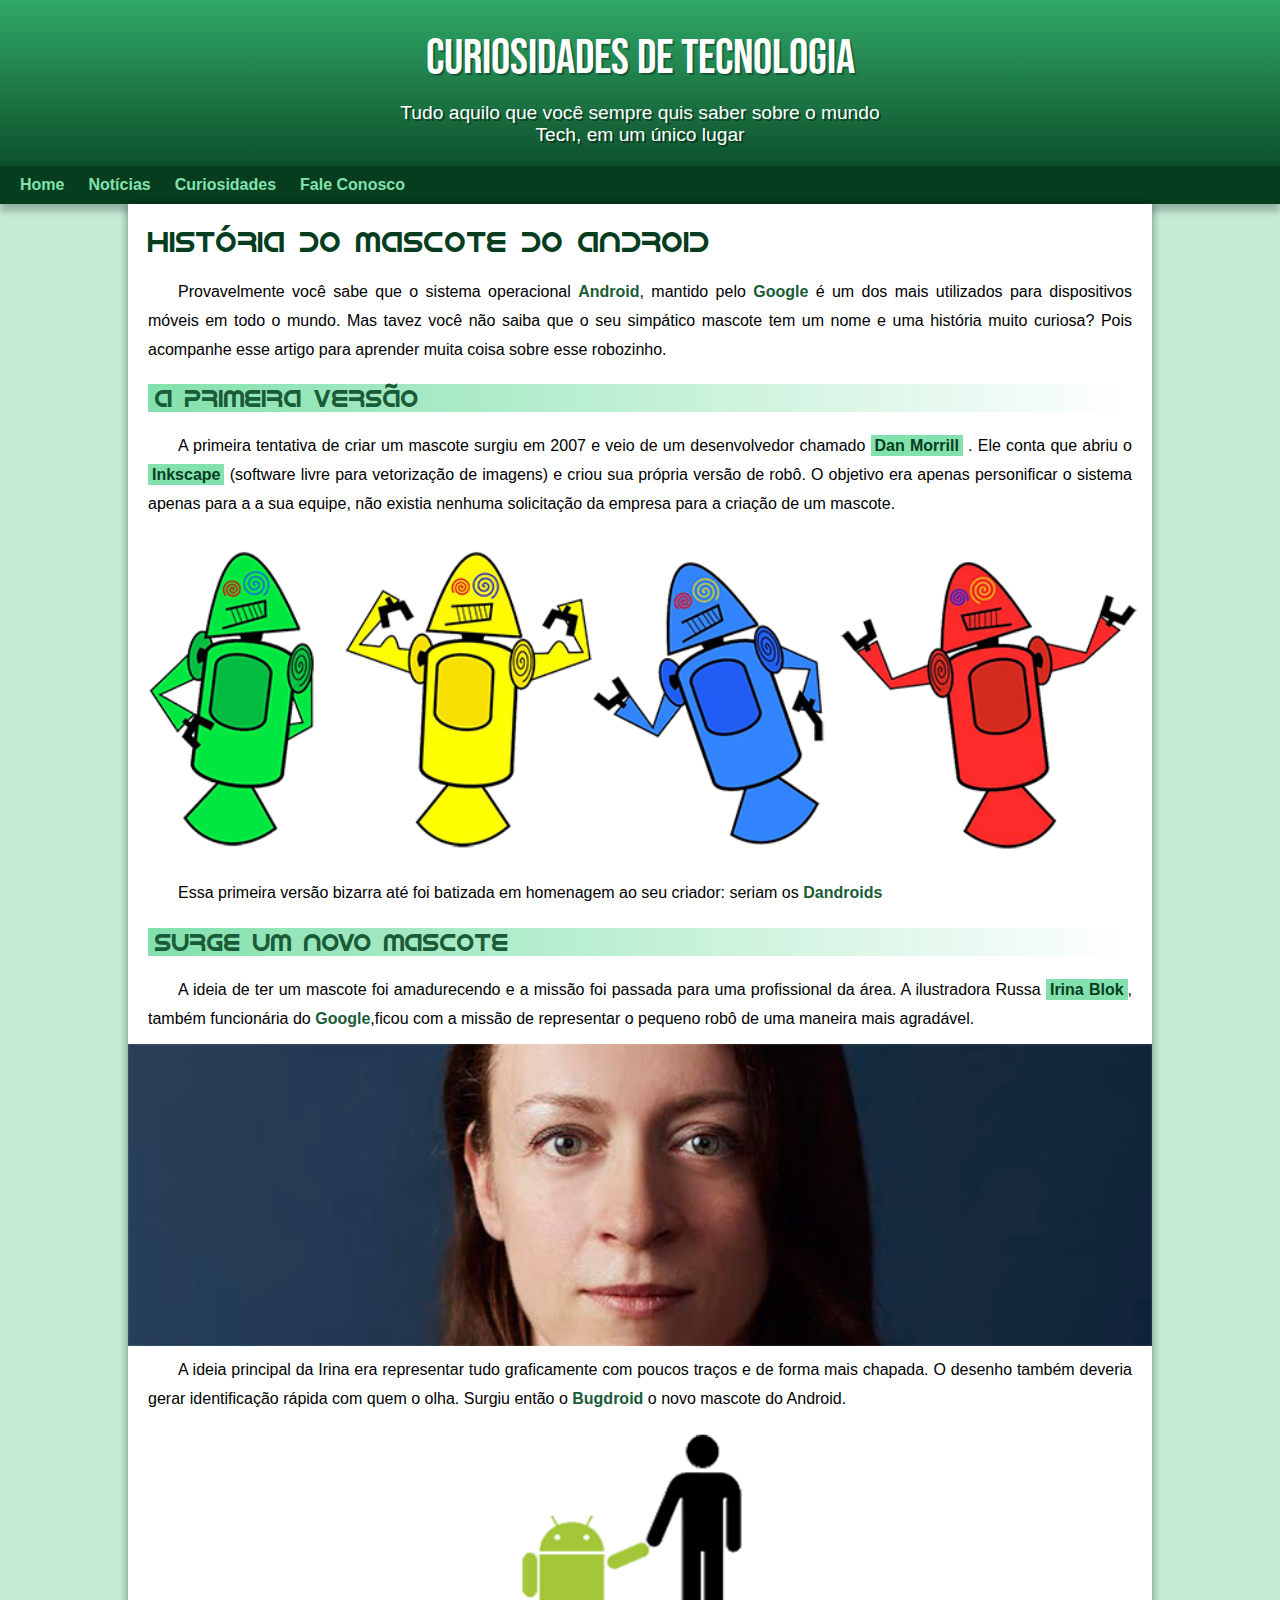
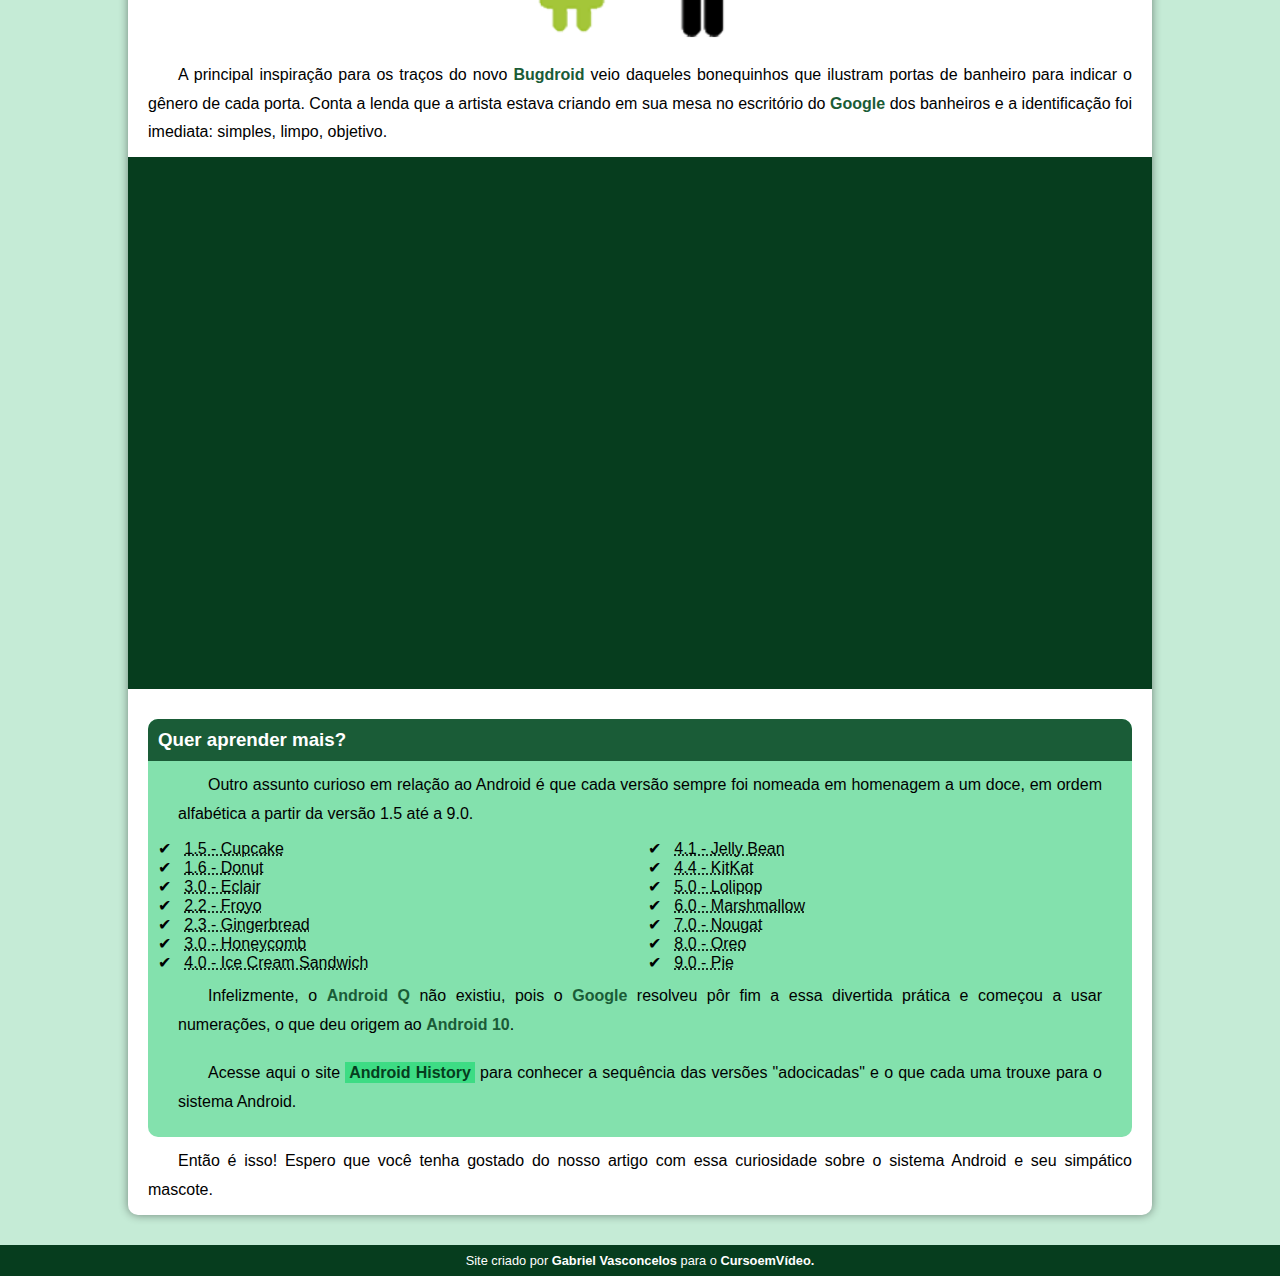
<file: index.html>
<!DOCTYPE html>
<html lang="pt-br">
<head>
    <meta charset="UTF-8">
    <meta http-equiv="X-UA-Compatible" content="IE=edge">
    <meta name="viewport" content="width=device-width, initial-scale=1.0">
    <title>2° Desafio Android</title>
    <link rel="shortcut icon" href="imagens/favicon.ico" type="image/x-icon">
    <link rel="stylesheet" href="style/xtyle.css">
</head>
<body>
    <header>
        <h1>
            Curiosidades de Tecnologia
        </h1>

        <p>
            Tudo aquilo que você sempre quis saber sobre o mundo<br>Tech, em um único lugar
        </p>
        
        <nav>
            <a href="#">Home</a>
            <a href="#">Notícias</a>
            <a href="#">Curiosidades</a>
            <a href="#">Fale Conosco</a>
        </nav>
    </header>

    <main>  
        <h1>
            História do Mascote do Android
        </h1>

        <p>
            Provavelmente você sabe que o sistema operacional <strong>Android</strong>, mantido pelo <strong>Google</strong> é um dos mais utilizados para dispositivos móveis em todo o mundo. Mas tavez você não saiba que o seu simpático mascote tem um nome e uma história muito curiosa? Pois acompanhe esse artigo para aprender muita coisa sobre esse robozinho.
        </p>

        <h2>
            A primeira versão
        </h2>

        <p>
            A primeira tentativa de criar um mascote surgiu em 2007 e veio de um desenvolvedor chamado <a href="https://androidcommunity.com/dan-morrill-shows-us-the-android-mascot-that-almost-was-20130103/" target="_blank" class="externo">Dan Morrill</a>
            . Ele conta que abriu o <a href="https://inkscape.org/pt-br/" target="_blank" class="externo">Inkscape</a> (software livre para vetorização de imagens) e criou sua própria versão de robô. O objetivo era apenas personificar o sistema apenas para a a sua equipe, não existia nenhuma solicitação da empresa para a criação de um mascote.
        </p>

        <picture>
            <source media="(max-width: 670px)" srcset="imagens/dan-droids-pq.png">
            <img src="imagens/dan-droids.png" alt="Primeiro mascote Android">
        </picture>

        <p>
            Essa primeira versão bizarra até foi batizada em homenagem ao seu criador: seriam os <strong>Dandroids</strong>
        </p>

        <h2>Surge um novo mascote</h2>

        <p>
            A ideia de ter um mascote foi amadurecendo e a missão foi passada para uma profissional da área. A ilustradora Russa <a href="https://www.irinablok.com/android" target="_blank" class="externo">Irina Blok</a>, também funcionária do <strong>Google</strong>,ficou com a missão de representar o pequeno robô de uma maneira mais agradável.
        </p>

        <picture>
            <source media="(max-width: 670px)" srcset="imagens/irina-blok-pq.jpg">
            <img src="imagens/irina-blok.jpg" alt="irina-Blok">
        </picture>

        <p>
            A ideia principal da Irina era representar tudo graficamente com poucos traços e de forma mais chapada. O desenho também deveria gerar identificação rápida com quem o olha. Surgiu então o <strong>Bugdroid</strong> o novo mascote do Android.
        </p>

        <img src="imagens/bugdroid.png" alt="Bugdroid" class="peq">

        <p>
            A principal inspiração para os traços do novo <strong>Bugdroid</strong> veio daqueles bonequinhos que ilustram portas de banheiro para indicar o gênero de cada porta. Conta a lenda que a artista estava criando em sua mesa no escritório do <strong>Google</strong> dos banheiros e a identificação foi imediata: simples, limpo, objetivo.
        </p>

        <div class="video">
            <iframe width="560" height="315" src="https://www.youtube.com/embed/l2UDgpLz20M?controls=0" title="YouTube video player" frameborder="0" allow="accelerometer; autoplay; clipboard-write; encrypted-media; gyroscope; picture-in-picture" allowfullscreen></iframe>
        </div>
        
        <aside>
            <h3>Quer aprender mais?</h3>
            <p>
                Outro assunto curioso em relação ao Android é que cada versão sempre foi nomeada em homenagem a um doce, em ordem alfabética a partir da versão 1.5 até a 9.0.
            </p>
            <ul>
                <li>
                    <abbr title="Bolo de Copo">1.5 - Cupcake</abbr>
                </li>
                <li>
                    <abbr title="Rosquinha">1.6 - Donut</abbr>
                </li>
                <li>
                    <abbr title="Bomba">3.0 - Eclair</abbr>
                </li>
                <li>
                    <abbr title="Iorgute Congelado">2.2 - Froyo</abbr>
                </li>
                <li>
                    <abbr title="Biscoito de Gengibre">2.3 - Gingerbread</abbr>
                </li>
                <li>
                    <abbr title="Favo de Mel">3.0 - Honeycomb</abbr>
                </li>
                <li>
                    <abbr title="Sanduíche de Sorvete">4.0 - Ice Cream Sandwich</abbr>
                </li>
                <li>
                    <abbr title="Jujuba">4.1 - Jelly Bean</abbr>
                </li>
                <li>
                    <abbr title="KitKat">4.4 - KitKat</abbr>
                </li>
                <li>
                    <abbr title="Pirulito">5.0 - Lolipop</abbr>
                </li>
                <li>
                    <abbr title="Marshmallow">6.0 - Marshmallow</abbr>
                </li>
                <li>
                    <abbr title="Torrone">7.0 - Nougat</abbr>
                </li>
                <li>
                    <abbr title="Oreo">8.0 - Oreo</abbr>
                </li>
                <li>
                    <abbr title="Torta">9.0 - Pie</abbr>
                </li>
            </ul>
            <p>
                Infelizmente, o <strong>Android Q</strong> não existiu, pois o <strong>Google</strong> resolveu pôr fim a essa divertida prática e começou a usar numerações, o que deu origem ao <strong>Android 10</strong>.
            </p>
            <p>
                Acesse aqui o site <a href="https://www.android.com/intl/en_uk/history/#/donut" target="_blank" class="externo">Android History</a> para conhecer a sequência das versões "adocicadas" e o que cada uma trouxe para o sistema Android.
            </p>
        </aside>

        <p>
            Então é isso! Espero que você tenha gostado do nosso artigo com essa curiosidade sobre o sistema Android e seu simpático mascote.
        </p>
                
    </main>

    <footer>
        <p>
            Site criado por <a href="https://github.com/gabrielvrpro/">Gabriel Vasconcelos</a> para o <a href="https://cursoemvideo.com">CursoemVídeo.</a>
        </p>
    </footer>
</body>
</html>
</file>
<file: style/xtyle.css>
@charset "UTF-8";

@font-face {
    font-family: 'BebasNeue';
    src: url('../fontes/BebasNeue-Regular.otf') format('opentype');
}

@font-face {
    font-family: 'Android';
    src: url('../fontes/idroid.otf') format('opentype');
}

:root {
    --cor0: #c5ebd6;
    --cor1: #83e1ad;
    --cor2: #3ddc84;
    --cor3: #2fa866;
    --cor4: #1a5c37;
    --cor5: #063d1e;

    --fonte-padrão: Arial, Verdana, Helvetica, sans-serif;
    --fonte-bebas: 'BebasNeue';
    --fonte-android: 'Android';
}

* {
    padding: 0px;
    margin: 0px;
}

::-webkit-scrollbar {
    width: 0px;
}

body {
    background-color: var(--cor0);
}

header {
    background-image: linear-gradient(to bottom, var(--cor3), var(--cor5));
    color: white;
    padding-top: 30px;
}

header > h1 {
    font-family: var(--fonte-bebas);
    text-align: center;
    font-size: 3em;
    font-weight: normal;
    text-shadow: 2px 2px 0px rgba(0, 0, 0, 0.315);
}

header > p {
    font-family: var(--fonte-padrão);
    font-size: 1.2em;
    text-align: center;
    padding-top: 15px;
    padding-bottom: 20px;
    text-shadow: 2px 2px 0px rgba(0, 0, 0, 0.418);
}

nav {
    background-color: var(--cor5);
    padding: 10px;
    box-shadow: 0px 7px 7px rgba(0, 0, 0, 0.247);
}

nav > a {
    font-family: var(--fonte-padrão);
    color: var(--cor1);
    text-decoration: none;
    font-weight: bold;
    padding: 10px;
}

nav a:hover {
    background-color: var(--cor3);
    color: var(--cor5);
    border-radius: 5px;
    transition: 0.3s;
}

main {
    background-color: white;
    width: 80vw;
    position: relative;
    margin: auto;
    box-shadow:0px 0px 10px rgba(0, 0, 0, 0.438);
    border-radius: 0px 0px 10px 10px;
    margin-bottom: 30px;
}

main > h1 {
    font-family: var(--fonte-android);
    color: var(--cor5);
    font-weight: normal;
    font-size: 1.8em;
    padding: 20px 10px 10px 20px;
}

main > h2 {
    font-family: var(--fonte-android);
    font-weight: normal;
    color: var(--cor4);
    background-image: linear-gradient(to right, var(--cor1), transparent);
    padding: 0px 10px 0px 7px;
    margin: 10px 20px 10px 20px;
}

main  p {
    font-family: var(--fonte-padrão);
    text-indent: 30px;
    padding: 10px 20px 10px 20px;
    text-align: justify;
    font-size: 1em;
    line-height: 1.8;
}

main strong {
    color: var(--cor4);
    font-weight: bold;
}

main a {
    color: var(--cor5);
    background-color: var(--cor1);
    font-weight: bold;
    padding: 2px 4px;
    text-decoration: none;
}

main a:hover {
    color: var(--cor0);
    background-color: var(--cor4);
    text-decoration: underline;
}

main img {
    width: 80vw;
    position: relative;
    display: block;
    margin: auto;    
}

main img.peq {
    max-width: 350px;
    margin: auto;
}

div.video {
    background-color: var(--cor5);
    padding: 20px;
    position: relative;
    padding-bottom: 50%;
}

div.video > iframe {
    position: absolute;
    top: 5%;
    left: 5%;
    width: 90%;
    height: 90%;
}

aside {
    font-family: var(--fonte-padrão);
    background-color: var(--cor1);
    border-radius: 10px;
    padding: 10px;
    margin: 30px 20px 0px 20px;
}

aside > h3 {
    color:white;
    background-color: var(--cor4);
    padding: 10px;
    border-radius: 10px 10px 0px 0px;
    margin: -10px -10px 0px -10px;
}

aside > ul {
    columns: 2;
    list-style-position: inside;
    list-style-type: '\2714\00A0\00A0';
}

aside a {
    background-color: var(--cor2);
}

footer {
    font-family: var(--fonte-padrão);
    background-color: var(--cor5);
    text-align: center;
    color: white;
    padding: 8px;
    font-size: 0.8em;
}

footer > p > a {
    color: white;
    font-weight: bolder;
    text-decoration: none;
 }

 footer > p > a:hover {
     color: var(--cor1);
    text-decoration: underline;
 }
</file>
